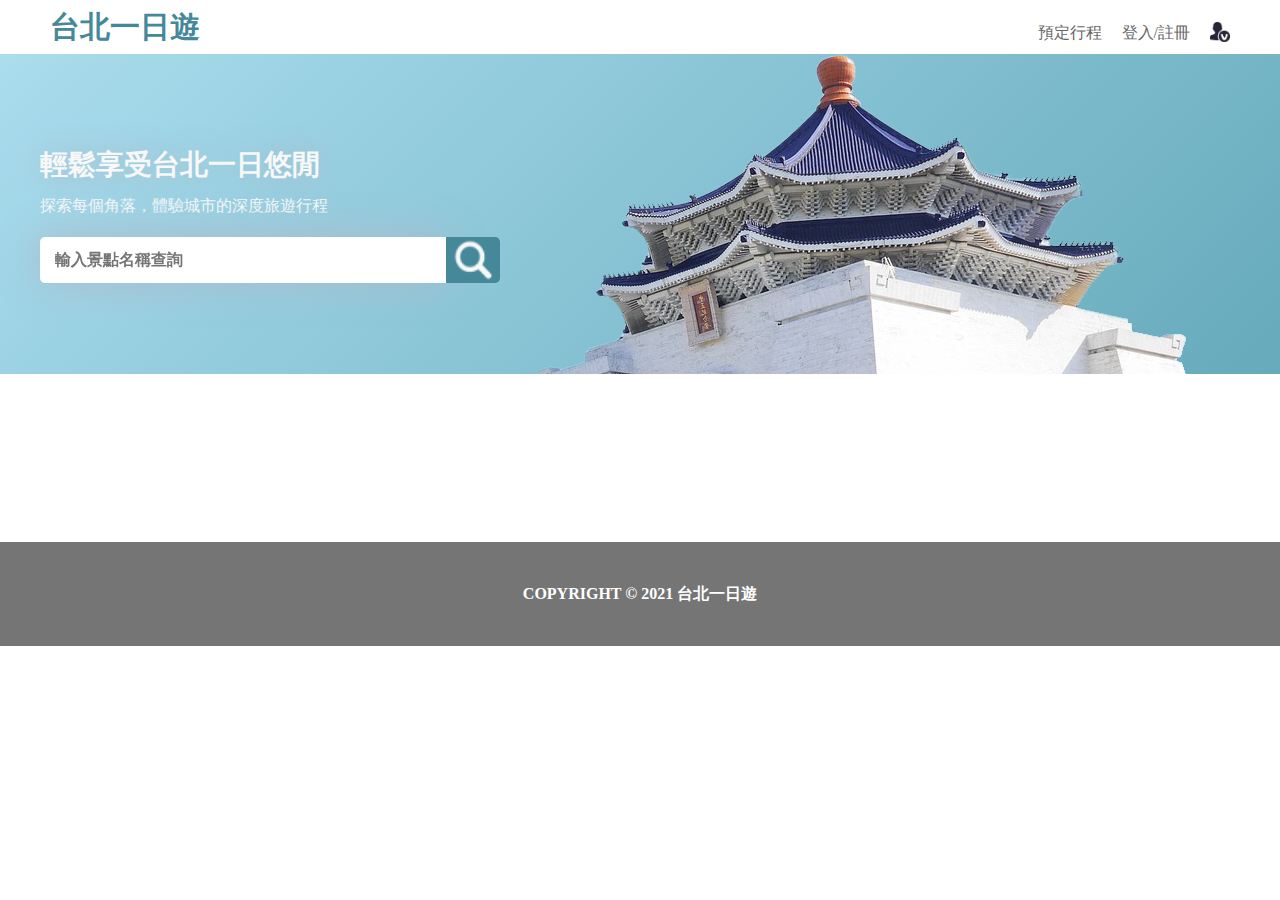
<file: templates/index.html>
<html>

<head>
    <meta charset="UTF-8">
    </meta>
    <meta name="viewport" content="width=device-width, initial-scale=1.0, maximum-scale=1.0, user-scalable=no" />
    <title>台北一日遊-首頁 </title>


    <link href="index.css" rel="stylesheet" type="text/css">
    <!-- 離線的 要擺在HTML同一個資料夾 -->
</head>


<body>
    <!-- signform  背景------------------------------------>
    <div class="signformbackground" id="signformbackground" style="display: none ;"></div>

    <!--NAV 導覽列----------------------------------->
    <div class="top1">
        <div class="top">
            <div class="top2">

                <div class="top_left_logo" style="cursor: pointer;"><a href=""
                        style="text-decoration:none;color:#448899">台北一日遊 </a>
                </div>
                <div class="top_right">

                    <div class="top_right_item" id="booking" onclick="booking()" style="cursor: pointer;">預定行程</div>
                    <div class="top_right_item" id="displaysign" onclick="start()" style="cursor: pointer;"> 登入/註冊</div>
                    <div class="top_right_item" id="displaysignout" onclick="displaysignout()" style="display:none"> 登出</div>
                    <div class="top_right_item" id="member"   style="display:block; width: 20px;"> <a href="http://3.115.236.143:3000/member"
                        style="text-decoration:none; "><img
                        src="member.png"> </a></div>
                    </div>
                </div>
            </div>
        </div>
    </div>

    <!--標題----------------------------------->
    <div class="head">


        <div class="head2">

            <div class="head_middle">
                <div class="head_middle_text1">輕鬆享受台北一日悠閒</div>
                <div class="head_middle_text2">探索每個角落，體驗城市的深度旅遊行程</div>
                <div class="head_middle_search_box">
                    <input class="head_middle_search_input" placeholder="輸入景點名稱查詢" id='AttrationKeyword'>
                    <button class="head_middle_search_button" type="button" onclick="getDataAttrationKeyword()"><img
                            src="icon_search.png"> </button>
                </div>

            </div>

        </div>
        <div class="headimg">
        </div>
    </div>

    <!-- signform 註冊 // 登入  ------------------------------------>
    <div style="display: flex;    z-index: 1002;justify-content: center;    ">
        <div class="signform" id="signform" style="display: none">
            <div class="signboxup"></div>

            <div class="signtitlebox">
                <div class="signtitle">
                    <p style="font-weight: 700;font-size: 24px;line-height: 24px;color: #666666;">登入會員帳號 </p>
                </div>

                <div class="signclose">
                    <img src="icon_close.png" width="35px" height="35px" onclick="signclose()">
                </div>
            </div>

            <!-- 表單應該不是直接傳給後端查資料回傳 是給JS 呼叫後端做請求 -->
            <form id="signinform" action="" onsubmit=" return func()">
                <div class="userdiv">
                    <input id="email" class="signinput" type="text" placeholder="輸入電子信箱"
                        pattern="[a-z0-9._%+-]+@[a-z0-9.-]+\.[a-z]{2,4}$" name="email" required="required">
                </div>

                <div class="pwddiv">
                    <input id="password" class="signinput" type="password" placeholder="輸入密碼" name="password"
                        autocomplete="on" required="required">
                </div>

                <div class="postdiv">
                    <button onclick="signin()">登入帳戶</button>
                </div>
            </form>



            <div class="change" style="color: #4d4d4d">
                <p id="signinmeg" style="text-decoration: none;color:red; display:none;">輸入的 Email 或密碼錯誤，登入失敗 </p>
                <p>還沒有帳戶？點此<a style="cursor: pointer; text-decoration: none;color: #666666"
                        onclick="registerform()">註冊</a>
                </p>
            </div>


        </div>



        <div class="signform" id="registerform" style="display: none">
            <div class="signboxup">

            </div>

            <div class="signtitlebox">

                <div class="signtitle">
                    <p style="font-weight: 700;font-size: 24px;line-height: 24px;color: #666666;">註冊會員帳號 </p>
                </div>

                <div class="signclose">
                    <img src="icon_close.png" width="35px" height="35px" onclick="signclose()">
                </div>
            </div>
            <!-- 註冊---------------------- -->
            <form id="signupform" action="" onsubmit=" return func()" method="POST">
                <!-- return error 不用理 -->
                <div class="userdiv">
                    <input id="registeruser" class="signinput" type="text" placeholder="輸入姓名" name="registeruser"
                        required="required">
                </div>

                <!-- <img src="image/signloading.gif" style="display: none" id="registerloading"> -->
                <div class="pwddiv">
                    <input id="registeremail" class="signinput" type="text" placeholder="輸入電子信箱"
                        pattern="[a-z0-9._%+-]+@[a-z0-9.-]+\.[a-z]{2,4}$" name="registeremail" autocomplete="on"
                        required="required">
                </div>

                <div class="pwddiv">
                    <input id="registerrepassword" class="signinput" type="password" placeholder="輸入密碼"
                        name="registerrepassword" autocomplete="on" required="required">
                </div>

                <div class="postdiv">
                    <button onclick="signup()">註冊新帳戶</button>

                </div>
            </form>



            <div class="change" style="color: #4d4d4d">
                <p id="signinmegerror" style="text-decoration: none;color:red; display:none;">輸入的 Email 已經註冊 </p>
                <p id="signinmegsus" style="text-decoration: none;color:red; display:none;">註冊成功 </p>
                <p>已經有帳戶了？點此<a style=" cursor: pointer; text-decoration: none;color: #666666 "
                        onclick="signform()">登入</a>
                </p>
            </div>



        </div>
    </div>

    <!-- 從無到有產生景點方塊 -->
    <main class="main" id="main">
    </main>

    <!-- A footer for the page. -->
    </br>

    <div class="loading">
        <div class="ball"></div>
        <div class="ball"></div>
        <div class="ball"></div>
    </div>

    <footer class="footer" id="foot">
        <div id="keywordfoot"></div>
        <div class="footer_text">
            <p>COPYRIGHT © 2021 台北一日遊</p>
    </footer>



</body>


<script>

    function Removeball() {
        return new Promise(function (resolve, reject) {
            setTimeout(function () {
                document.querySelector('.loading').classList.remove('show')
                console.log("12341567894564123132")
                add()
            }, 600)
            resolve()
        })
    }


    // Intersection Observer  //  Infinite Scroll  觀察 foot
    // https://shubo.io/intersection-observer-api/
    const foot = document.getElementById('foot');
    const callback = (entries, observer) => {

        entries.forEach(async entry => {
            // console.log(entry);
            if (entry.isIntersecting) {
                document.querySelector('.loading').classList.add('show');
                let showingRemove = await Removeball()
            }
        }
        );
    };
    const observer = new IntersectionObserver(callback, { threshold: 0.8 });




    function RemoveballKeyword() {
        return new Promise(function (resolve, reject) {
            setTimeout(function () {
                document.querySelector('.loading').classList.remove('show')
                // console.log("12341567894564123132")
                addkeyword()
            }, 600)
            resolve()
        })
    }
    //觀察keywordfoot
    const keywordfoot = document.getElementById('keywordfoot');
    const keywordcallback = (entries, observer) => {
        entries.forEach(async entry => {

            if (entry.isIntersecting) {
                document.querySelector('.loading').classList.add('show');
                let showingRemove = await RemoveballKeyword()
            }
        }
        );
    };
    const keywordobserver = new IntersectionObserver(keywordcallback, { threshold: 0.8 });





    // 一打開網頁 載入首頁
    // fetch("http://3.115.236.143:3000/api/attractions")
    fetch("http://3.115.236.143:3000/api/attractions") ////上線修改
        .then((result) => {
            return result.json();//將資料用JSON 的格式用物件和陣列的組合
        })
        .then((result) => {


            // 一打開網頁 確認SESSION

            fetch("http://3.115.236.143:3000/api/user", {//上線修改
                // fetch("http://3.115.236.143:3000/api/user", {
                method: 'GET'
            }) //測試
                .then((sessionresult) => {
                    return sessionresult.json();//將資料用JSON 的格式用物件和陣列的組合
                })
                .then((sessionresult) => {
                    // console.log("SESSSION判斷", result)
                    // console.log("SESSSION判斷", sessionresult.data)
                    //如果回傳有值的話，右上角顯示登出 登入顯示
                    //如果回傳沒有值 代表沒有登入狀態 display:""
                    if (sessionresult.data == null) {
                        // console.log("SESSSION判斷等於Null 代表沒有session 將右上角顯示登入 登出顯示0")
                        document.getElementById('displaysign').style.display = "block"
                        document.getElementById('displaysignout').style.display = "none"
                        document.getElementById('member').style.display = "none"
                    } else {
                        document.getElementById('displaysign').style.display = "none"
                        document.getElementById('displaysignout').style.display = "block"
                        document.getElementById('member').style.display = "block"

                    }

                })


            // 載入網頁時 從無到有載入第一頁的container
            for (d = 1; d < 13; d++) {
                //以下都一樣~~~~~~~~~~~~~~~~~~~~~~~~~~~~~~~~~~~~~~~~~~~~~~~~~~~~~~~~~~~~~~~
                let containerdiv = document.createElement("div");
                containerdiv.id = "container" + String(d);
                containerdiv.className = "container";
                document.getElementById("main").appendChild(containerdiv);

                let picdiv = document.createElement("div");
                picdiv.className = "Pic";
                picdiv.id = "pic" + String(d);
                document.getElementById("container" + String(d)).appendChild(picdiv);

                let titlediv = document.createElement("div");
                titlediv.className = "Title";
                titlediv.id = "view" + String(d);
                document.getElementById("container" + String(d)).appendChild(titlediv);

                let containerbottom = document.createElement("div");
                containerbottom.className = "containerbottom";
                containerbottom.id = "containerbottom" + String(d);
                document.getElementById("container" + String(d)).appendChild(containerbottom);

                let mrtdiv = document.createElement("div");
                mrtdiv.className = "mrtdiv";
                mrtdiv.id = "mrtdiv" + String(d);
                document.getElementById("containerbottom" + String(d)).appendChild(mrtdiv);

                let catediv = document.createElement("div");
                catediv.className = "catediv";
                catediv.id = "catediv" + String(d);
                document.getElementById("containerbottom" + String(d)).appendChild(catediv);
            }

            // 載入網頁時 將照片和景點塞入 從第一頁的container
            function Viewdata(view, id) {
                this.name = result.data[i].name;
                let x = document.createElement("p");
                x.setAttribute("class", "Title");
                let t = document.createTextNode(this.name);
                x.appendChild(t);
                document.getElementById(id).appendChild(x);
            }

            function Picdata(pic, imgid) {
                this.pic = result.data[i].images[0];
                let imgTag = document.createElement("img");
                imgTag.src = this.pic;
                imgTag.setAttribute("class", "Pic");
                let mm = document.getElementById(imgid);
                mm.appendChild(imgTag);//將id="pic " 插入 img 標籤

                //將圖片加入超連結
                dataid = result.data[i].id; //取得data 的id
                let linkTag = document.createElement("a"); //建立HTML a 標籤
                // linkTag.href = "http://3.115.236.143:3000/attraction/" + dataid; // 建立 a href=http://3.115.236.143:3000/attraction/<id>
                linkTag.href = "http://3.115.236.143:3000/attraction/" + dataid; //上線修改
                mm.appendChild(linkTag); //將id="pic " 插入a標籤
                linkTag.appendChild(imgTag) //將 a 標籤 插入 img
            }

            function mrtdata(mrt, mrtdiv) {
                this.mrt = result.data[i].mrt;
                let m = document.createElement("p");
                m.setAttribute("class", "mrtdiv");
                let r = document.createTextNode(this.mrt);
                m.appendChild(r);
                document.getElementById(mrtdiv).appendChild(m);
            }


            function catedata(cate, catediv) {
                this.catediv = result.data[i].category;
                let c = document.createElement("p");
                c.setAttribute("class", "catediv");
                let a = document.createTextNode(this.catediv);
                c.appendChild(a);
                document.getElementById(catediv).appendChild(c);
            }
            //以上都一樣~~~~~~~~~~~~~~~~~~~~~~~~~~~~~~~~~~~~~~~~~~~~~~~~~~~~~~~~~~~~~~~
            for (i = 0; i < 12; i++) {
                Viewdata(i, "view" + String(i + 1));
                Picdata(i, "pic" + String(i + 1));
                mrtdata(i, "mrtdiv" + String(i + 1));
                catedata(i, "catediv" + String(i + 1));
            }
            //設一段延遲等網頁載完打開觀察
            setTimeout(observer.observe(foot), 2000)



        })


    // LOAD MORE. .載入下一頁 ，從下一頁的第一筆取DATA
    let loadcount = 0
    function add() {
        loadcount = loadcount + 1
        let loadnum = loadcount * 12
        // console.log("載入數字:" + loadnum)

        // fetch("http://3.115.236.143:3000/api/attractions?page=" + String(loadcount))
        fetch("http://3.115.236.143:3000/api/attractions?page=" + String(loadcount)) //上線修改
            .then((result) => {
                return result.json();//將資料用JSON 的格式用物件和陣列的組合
            })
            .then((result) => {
                //loadnum + 1+result.data.length 防止多加最後一頁多的div
                for (d = loadnum + 1; d < loadnum + 1 + result.data.length; d++) {

                    //以下都一樣~~~~~~~~~~~~~~~~~~~~~~~~~~~~~~~~~~~~~~~~~~~~~~~~~~~~~~~~~~~~~~~
                    let containerdiv = document.createElement("div");
                    containerdiv.id = "container" + String(d);
                    containerdiv.className = "container";
                    document.getElementById("main").appendChild(containerdiv);

                    let picdiv = document.createElement("div");
                    picdiv.className = "Pic";
                    picdiv.id = "pic" + String(d);
                    document.getElementById("container" + String(d)).appendChild(picdiv);

                    let titlediv = document.createElement("div");
                    titlediv.className = "Title";
                    titlediv.id = "view" + String(d);
                    document.getElementById("container" + String(d)).appendChild(titlediv);

                    let containerbottom = document.createElement("div");
                    containerbottom.className = "containerbottom";
                    containerbottom.id = "containerbottom" + String(d);
                    document.getElementById("container" + String(d)).appendChild(containerbottom);

                    let mrtdiv = document.createElement("div");
                    mrtdiv.className = "mrtdiv";
                    mrtdiv.id = "mrtdiv" + String(d);
                    document.getElementById("containerbottom" + String(d)).appendChild(mrtdiv);

                    let catediv = document.createElement("div");
                    catediv.className = "catediv";
                    catediv.id = "catediv" + String(d);
                    document.getElementById("containerbottom" + String(d)).appendChild(catediv);
                };


                function Viewdata(view, id) {
                    this.name = result.data[i].name;
                    let x = document.createElement("p");
                    x.setAttribute("class", "Title");
                    let t = document.createTextNode(this.name);
                    x.appendChild(t);
                    document.getElementById(id).appendChild(x);
                }

                function Picdata(pic, imgid) {
                    this.pic = result.data[i].images[0];
                    let imgTag = document.createElement("img");
                    imgTag.src = this.pic;
                    imgTag.setAttribute("class", "Pic");
                    let mm = document.getElementById(imgid);
                    mm.appendChild(imgTag);

                    //將圖片加入超連結
                    dataid = result.data[i].id; //取得data 的id
                    let linkTag = document.createElement("a"); //建立HTML a 標籤
                    // linkTag.href = "http://3.115.236.143:3000/attraction/" + dataid; // 建立 a href=http://3.115.236.143:3000/attraction/<id>
                    linkTag.href = "http://3.115.236.143:3000/attraction/" + dataid; // 建立 a href=http://3.115.236.143:3000/attraction/<id> 上線修改

                    mm.appendChild(linkTag); //將id="pic " 插入a標籤
                    linkTag.appendChild(imgTag) //將 a 標籤 插入 img
                };


                function mrtdata(mrt, mrtdiv) {
                    this.mrt = result.data[i].mrt;
                    let m = document.createElement("p");
                    m.setAttribute("class", "mrtdiv");
                    let r = document.createTextNode(this.mrt);
                    m.appendChild(r);
                    document.getElementById(mrtdiv).appendChild(m);
                }


                function catedata(cate, catediv) {
                    this.catediv = result.data[i].category;
                    let c = document.createElement("p");
                    c.setAttribute("class", "catediv");
                    let a = document.createTextNode(this.catediv);
                    c.appendChild(a);
                    document.getElementById(catediv).appendChild(c);
                }

                //以上都一樣~~~~~~~~~~~~~~~~~~~~~~~~~~~~~~~~~~~~~~~~~~~~~~~~~~~~~~~~~~~~~~~

                for (i = 0; i < result.data.length; i++) {
                    Viewdata(i, "view" + String(i + loadnum + 1));
                    Picdata(i, "pic" + String(i + loadnum + 1));
                    mrtdata(i, "mrtdiv" + String(i + loadnum + 1));
                    catedata(i, "catediv" + String(i + loadnum + 1));
                }


                //最後一頁就關掉觀察foot
                if (result.nextPage == null) {
                    // console.log("確認進入nextPage == null 關掉foot ", observer.unobserve(foot));
                    observer.unobserve(foot)
                }


            });
    }


    // Part 2 - 4：完成關鍵字搜尋功能  : 查詢資料景點名字  id='AttrationKeyword'
    function getDataAttrationKeyword() { //載入keyword 首頁

        //重置 載入更多頁數的數字
        keywordloadcount = 0
        loadcount = 0

        //取得關鍵字 宣告全域
        AttrationKeywordElement = document.getElementById('AttrationKeyword');
        AttrationKeyword = AttrationKeywordElement.value;
        // console.log("關鍵字", AttrationKeyword)

        //只要一按搜尋就關閉foot，防止沒有跑到最後一頁關掉foot 就按搜尋
        observer.unobserve(foot);

        // 刪除main下面所有子節點 清空頁面
        let delmain = document.getElementById("main");
        while (delmain.firstChild) {
            delmain.removeChild(delmain.firstChild);
        }

        fetch("http://3.115.236.143:3000/api/attractions?keyword=" + AttrationKeyword)
            .then(function (response) {
                return response.json();
            })
            .then(function (result) {

                //如果搜尋資料長度=0代表沒有關鍵字，網頁顯示找無資料
                if (result.data.length == 0) {
                    let nodata = document.createElement("p");// 加入P 標籤
                    nodata.id = "nodata"// P 標籤的id = nodata
                    nodata.setAttribute("class", "top_right_item");// id = nodata ,給他一個class 類別那就top_right_item好了
                    let t = document.createTextNode("沒有結果");//顯示nodata的文字
                    nodata.appendChild(t);//顯示nodata的文字 插入在nodata後 將nodata 插入在id = main 的下面 就可以顯示在畫面上
                    document.getElementById("main").appendChild(nodata);
                }
                else {

                    // 刪除所有元素後 並確認有關鍵字，
                    // 載入網頁時 從無到有載入第一頁的container
                    for (d = 1; d < 13; d++) {

                        //以下都一樣~~~~~~~~~~~~~~~~~~~~~~~~~~~~~~~~~~~~~~~~~~~~~~~~~~~~~~~~~~~~~~~
                        let containerdiv = document.createElement("div");
                        containerdiv.id = "container" + String(d);
                        containerdiv.className = "container";
                        document.getElementById("main").appendChild(containerdiv);

                        let picdiv = document.createElement("div");
                        picdiv.className = "Pic";
                        picdiv.id = "pic" + String(d);
                        document.getElementById("container" + String(d)).appendChild(picdiv);

                        let titlediv = document.createElement("div");
                        titlediv.className = "Title";
                        titlediv.id = "view" + String(d);
                        document.getElementById("container" + String(d)).appendChild(titlediv);

                        let containerbottom = document.createElement("div");
                        containerbottom.className = "containerbottom";
                        containerbottom.id = "containerbottom" + String(d);
                        document.getElementById("container" + String(d)).appendChild(containerbottom);

                        let mrtdiv = document.createElement("div");
                        mrtdiv.className = "mrtdiv";
                        mrtdiv.id = "mrtdiv" + String(d);
                        document.getElementById("containerbottom" + String(d)).appendChild(mrtdiv);

                        let catediv = document.createElement("div");
                        catediv.className = "catediv";
                        catediv.id = "catediv" + String(d);
                        document.getElementById("containerbottom" + String(d)).appendChild(catediv);
                    }

                    // 載入網頁時 將照片和景點塞入 從第一頁的container
                    function Viewdata(view, id) {
                        this.name = result.data[i].name;
                        let x = document.createElement("p");
                        x.setAttribute("class", "Title");
                        let t = document.createTextNode(this.name);
                        x.appendChild(t);
                        document.getElementById(id).appendChild(x);
                    }

                    function Picdata(pic, imgid) {
                        this.pic = result.data[i].images[0];
                        let imgTag = document.createElement("img");
                        imgTag.src = this.pic;
                        imgTag.setAttribute("class", "Pic");
                        let mm = document.getElementById(imgid);
                        mm.appendChild(imgTag);

                        //將圖片加入超連結
                        dataid = result.data[i].id; //取得data 的id
                        let linkTag = document.createElement("a"); //建立HTML a 標籤
                        linkTag.href = "http://3.115.236.143:3000/attraction/" + dataid; // 建立 a href=http://3.115.236.143:3000/attraction/<id>
                        mm.appendChild(linkTag); //將id="pic " 插入a標籤
                        linkTag.appendChild(imgTag) //將 a 標籤 插入 img
                    }


                    function mrtdata(mrt, mrtdiv) {
                        this.mrt = result.data[i].mrt;
                        let m = document.createElement("p");
                        m.setAttribute("class", "mrtdiv");
                        let r = document.createTextNode(this.mrt);
                        m.appendChild(r);
                        document.getElementById(mrtdiv).appendChild(m);
                    }


                    function catedata(cate, catediv) {
                        this.catediv = result.data[i].category;
                        let c = document.createElement("p");
                        c.setAttribute("class", "catediv");
                        let a = document.createTextNode(this.catediv);
                        c.appendChild(a);
                        document.getElementById(catediv).appendChild(c);
                    }
                    //以上都一樣~~~~~~~~~~~~~~~~~~~~~~~~~~~~~~~~~~~~~~~~~~~~~~~~~~~~~~~~~~~~~~~
                    for (i = 0; i < 12; i++) {
                        Viewdata(i, "view" + String(i + 1));
                        Picdata(i, "pic" + String(i + 1));
                        mrtdata(i, "mrtdiv" + String(i + 1));
                        catedata(i, "catediv" + String(i + 1));
                    }

                    // 設一段延遲等載入網頁完 將關鍵字打開
                    setTimeout(keywordobserver.observe(keywordfoot), 1500)
                    // keywordobserver.observe(keywordfoot)

                }
            });
    }


    // keyword 關鍵字搜尋載入更多功能
    let keywordloadcount = 0
    function addkeyword() { //載入keyword 下一頁
        // console.log("確認有addkeyword:", AttrationKeyword)
        //關掉foot
        observer.unobserve(foot);
        //載入正確的數字
        keywordloadcount = keywordloadcount + 1
        let keywordloadnum = keywordloadcount * 12


        fetch("http://3.115.236.143:3000/api/attractions?keyword=" + AttrationKeyword + "&page=" + String(keywordloadcount))
            .then((result) => {
                return result.json();//將資料用JSON 的格式用物件和陣列的組合
            })
            .then((result) => {
                //keywordloadnum + 1+result.data.length 防止多加最後一頁多的div

                for (d = keywordloadnum + 1; d < keywordloadnum + 1 + result.data.length; d++) {
                    //以下都一樣~~~~~~~~~~~~~~~~~~~~~~~~~~~~~~~~~~~~~~~~~~~~~~~~~~~~~~~~~~~~~~~
                    let containerdiv = document.createElement("div");
                    containerdiv.id = "container" + String(d);
                    containerdiv.className = "container";
                    document.getElementById("main").appendChild(containerdiv);

                    let picdiv = document.createElement("div");
                    picdiv.className = "Pic";
                    picdiv.id = "pic" + String(d);
                    document.getElementById("container" + String(d)).appendChild(picdiv);

                    let titlediv = document.createElement("div");
                    titlediv.className = "Title";
                    titlediv.id = "view" + String(d);
                    document.getElementById("container" + String(d)).appendChild(titlediv);

                    let containerbottom = document.createElement("div");
                    containerbottom.className = "containerbottom";
                    containerbottom.id = "containerbottom" + String(d);
                    document.getElementById("container" + String(d)).appendChild(containerbottom);

                    let mrtdiv = document.createElement("div");
                    mrtdiv.className = "mrtdiv";
                    mrtdiv.id = "mrtdiv" + String(d);
                    document.getElementById("containerbottom" + String(d)).appendChild(mrtdiv);

                    let catediv = document.createElement("div");
                    catediv.className = "catediv";
                    catediv.id = "catediv" + String(d);
                    document.getElementById("containerbottom" + String(d)).appendChild(catediv);
                };


                function Viewdata(view, id) {
                    this.name = result.data[i].name;
                    let x = document.createElement("p");
                    x.setAttribute("class", "Title");
                    let t = document.createTextNode(this.name);
                    x.appendChild(t);
                    document.getElementById(id).appendChild(x);
                }

                function Picdata(pic, imgid) {
                    this.pic = result.data[i].images[0];
                    let imgTag = document.createElement("img");
                    imgTag.src = this.pic;
                    imgTag.setAttribute("class", "Pic");
                    let mm = document.getElementById(imgid);
                    mm.appendChild(imgTag);

                    //將圖片加入超連結
                    dataid = result.data[i].id; //取得data 的id
                    let linkTag = document.createElement("a"); //建立HTML a 標籤
                    linkTag.href = "http://3.115.236.143:3000/attraction/" + dataid; // 建立 a href=http://3.115.236.143:3000/attraction/<id>
                    mm.appendChild(linkTag); //將id="pic " 插入a標籤
                    linkTag.appendChild(imgTag) //將 a 標籤 插入 img
                };


                function mrtdata(mrt, mrtdiv) {
                    this.mrt = result.data[i].mrt;
                    let m = document.createElement("p");
                    m.setAttribute("class", "mrtdiv");
                    let r = document.createTextNode(this.mrt);
                    m.appendChild(r);
                    document.getElementById(mrtdiv).appendChild(m);
                }


                function catedata(cate, catediv) {
                    this.catediv = result.data[i].category;
                    let c = document.createElement("p");
                    c.setAttribute("class", "catediv");
                    let a = document.createTextNode(this.catediv);
                    c.appendChild(a);
                    document.getElementById(catediv).appendChild(c);
                }
                //以上都一樣~~~~~~~~~~~~~~~~~~~~~~~~~~~~~~~~~~~~~~~~~~~~~~~~~~~~~~~~~~~~~~~

                for (i = 0; i < result.data.length; i++) {
                    Viewdata(i, "view" + String(i + keywordloadnum + 1));
                    Picdata(i, "pic" + String(i + keywordloadnum + 1));
                    mrtdata(i, "mrtdiv" + String(i + keywordloadnum + 1));
                    catedata(i, "catediv" + String(i + keywordloadnum + 1));
                }

                // keyword 最後一頁關掉keywordfoot
                if (result.nextPage == null) {
                    // console.log("確認進入nextPage == null 關掉 keywordfoot ")
                    keywordobserver.unobserve(keywordfoot);
                }
            });
    }



    // ----------------------彈出登入登出視窗------------------
    function start() {
        document.getElementById('signform').style.display = ""
        document.getElementById('signformbackground').style.display = ""
    }

    // ----------------------彈出視窗------------------

    function signclose() {
        document.getElementById('signform').style.display = "none"
        document.getElementById('registerform').style.display = "none"
        document.getElementById('signformbackground').style.display = "none"
        // location.reload()
        document.getElementById("registeruser").value = null
        document.getElementById("registeremail").value = null
        document.getElementById("registerrepassword").value = null
        document.getElementById("email").value = null
        document.getElementById("password").value = null
    }

    function registerform() {
        document.getElementById('registerform').style.display = ""
        document.getElementById('signform').style.display = "none"
        //點選登入 註冊 回到原本的表單畫面
        document.getElementById("email").value = null
        document.getElementById("password").value = null

        document.getElementById("signinmegsus").style.display = "none"
        document.getElementById("signinmegerror").style.display = "none"
        document.getElementById("signinmeg").style.display = "none"


    }
    function signform() {
        document.getElementById('registerform').style.display = "none"
        document.getElementById('signform').style.display = ""
        //點選登入 註冊 回到原本的表單畫面
        document.getElementById("registeruser").value = null
        document.getElementById("registeremail").value = null
        document.getElementById("registerrepassword").value = null

        document.getElementById("signinmegsus").style.display = "none"
        document.getElementById("signinmegerror").style.display = "none"
        document.getElementById("signinmeg").style.display = "none"


    }



    //--------------登出畫面-------------
    function displaysignout() {
        fetch("http://3.115.236.143:3000/api/user", {
            method: 'DELETE'
            // method: 'GET'
        }) //測試
            .then((sessionresult) => {
                return sessionresult.json();//將資料用JSON 的格式用物件和陣列的組合
            })
            .then((sessionresult) => {
                if (sessionresult.ok == true) {
                    location.reload()
                    document.getElementById('displaysignout').style.display = "none"
                    document.getElementById('displaysign').style.display = ""


                }


            })


    }


    //--------------登入-------------
    function signin() {
        emailElement = document.getElementById('email')
        email = emailElement.value;
        // console.log("email??", email)

        passwordElement = document.getElementById('password')
        password = passwordElement.value;
        // console.log("password??", password)

        fd = new FormData(document.getElementById('signinform'))
        console.log("fd", fd)

        fetch("http://3.115.236.143:3000/api/user", {
            method: 'PATCH',
            body: fd
        })   //發送query string
            .then(function (response) {
                console.log(response)
                // console.log(email)
                // console.log(password)
                // return response.text();
                return response.json();
            })
            .then(function (result) {
                // document.getElementById("username").innerHTML = result

                // finall.innerHTML="";
                // let username;
                // username=result[0]
                // finall.innerHTML = result.name + " (" + result.username + ")"
                console.log("登入資訊:", result);
                // console.log("登入資訊:", result.ok);


                if (result.ok == true) {
                    //右上角 改變成登出
                    document.getElementById('displaysign').style.display = "none"
                    document.getElementById('displaysignout').style.display = "block"
                    document.getElementById('member').style.display = "block"
               
                    //重新整理關閉表單
                    location.reload()
                    signclose()


                } else {
                    let signinmeg_error = result.message
                    document.getElementById('displaysign').style.display = "block"
                    document.getElementById('displaysignout').style.display = "none"
                    document.getElementById('member').style.display = "none"
                    //失敗出現錯誤
                    document.getElementById('signinmeg').style.display = "block"
                    document.getElementById('signinmeg').innerText = signinmeg_error
                    //重新輸入信箱 密碼
                    document.getElementById("email").value = null
                    document.getElementById("password").value = null

                }

            });
    };



    //------------- 註冊 -------------
    signup = function () {

        if (document.getElementById('registeruser').validity.valid
            & document.getElementById('registeremail').validity.valid
            & document.getElementById('registerrepassword').validity.valid) {
            // registeruserElement = document.getElementById('registeruser')
            // registeruser = registeruserElement.value;
            // console.log("registeruser", registeruser)

            // registeremailElement = document.getElementById('registeremail')
            // registeremail = registeremailElement.value;
            // console.log("registeremail", registeremail)
            // console.log("email??", email)

            // registerrepasswordElement = document.getElementById('registerrepassword')
            // registerrepassword = registerrepasswordElement.value;
            // console.log("registerrepassword", registerrepassword)
            // console.log("password??", password)

            upfd = new FormData(document.getElementById('signupform'))
            // console.log("fd", upfd)

            fetch("http://3.115.236.143:3000/api/user", {
                method: 'POST',
                body: upfd

            })   //發送query string
                .then(function (response) {
                    console.log(response)
                    return response.json();
                })
                .then(function (result) {
                    console.log("登入資訊:", result);
                    // console.log("登入資訊:", result.ok);

                    if (result.ok == true) {  //註冊成功 顯示
                        document.getElementById('signinmegerror').style.display = "none"
                        document.getElementById('signinmegsus').style.display = "block"
                        // document.getElementById("registeruser").value = null
                        document.getElementById("registeremail").value = null
                        document.getElementById("registerrepassword").value = null

                    } else {//註冊失敗 顯示
                        console.log(result.message)
                        let message = result.message
                        document.getElementById("registeremail").value = null
                        document.getElementById("registerrepassword").value = ""
                        document.getElementById('signinmegerror').style.display = "block"
                        document.getElementById('signinmegerror').innerText = message
                        document.getElementById('signinmegsus').style.display = "none"
                        // document.getElementById("registerform").reset();

                    }

                }).catch((err) => {
                    console.log('錯誤:', err);
                });
        }
    }

    //  表單不跳
    function func() {
        return false;
    }



    // 處理右上角 預定文字
    function booking() {


        // 檢查使用者是否已經登入
        fetch("http://3.115.236.143:3000/api/user", {//上線測試
            // fetch("http://3.115.236.143:3000/api/user", {
            method: 'GET'
        }) //測試
            .then((sessionresult) => {
                return sessionresult.json();//將資料用JSON 的格式用物件和陣列的組合
            })
            .then((sessionresult) => {
                // console.log("SESSSION判斷", result)
                // console.log("SESSSION判斷", sessionresult.data)
                //如果回傳有值的話，右上角顯示登出 登入顯示
                //如果回傳沒有值 代表沒有登入狀態 display:""
                if (sessionresult.data == null) {
                    // SESSSION判斷等於Null 代表沒有登入，進入登入流程
                    start()
                } else {
                    //有登入 ， 導到 /booking 頁面
                    // document.location.href = "http://3.115.236.143:3000/booking";
                    document.location.href = "http://3.115.236.143:3000/booking";


                }

            })

    }

</script>



</html>
</file>
<file: templates/index.css>
/* 離線的 要擺在HTML同一個資料夾 */
* {
    font-family: Noto Sans TC;
    margin: 0px;

}



.loading {
	opacity: 0;
	display: flex;
	/* position: fixed;
	bottom: 50px;
	left: 50%; */
	transform: translateX(-50%);
	transition: opacity .3s ease-in;
    justify-content: flex-end;
}

.loading.show {
	opacity: 1;
}

.ball {
	background-color: #448899;
	border-radius: 50%;
	margin: 5px;
	height: 10px;
	width: 10px;
	animation: jump .5s ease-in infinite;
}

.ball:nth-of-type(2) {
	animation-delay: 0.1s;
}

.ball:nth-of-type(3) {
	animation-delay: 0.2s;
}

@keyframes jump {
	0%, 100% {
		transform: translateY(0);
	}
	
	50% {
		transform: translateY(-10px);
	}
}


input {
font-family: 'Noto Sans TC';
font-style: normal;
font-weight: 400;
font-size: 16px;
color: #666666;
}

.top_right_item {
    cursor: pointer;
}

input {
    z-index: 10;
}

.head_middle_search_button {
    z-index: 10;
    cursor: pointer;
}

#add {
    z-index: 11;
}

/* 讓圖片自適應容器大小 */
img {
    width: 100%;
    height: 100%;

}

/* 圖片滑過滑鼠時 變亮 */
.Pic:hover {
    background: rgb(248, 246, 246);
    opacity: 0.9;

}

/* 盒子滑過滑鼠時 變亮 */
.container:hover {
    background: rgb(248, 246, 246);
    z-index: 1000;

}


.footer {
    height: 104px;
    display: flex;
    background: #757575;
    justify-content: center;
    align-items: center;
    margin: auto;
}

.footer_text {
    margin: auto;

    justify-content: center;
    align-items: center;
    font-style: normal;
    font-weight: bold;
    font-size: 16px;
    white-space: nowrap;
    background: #757575;
    color: #FFFFFF;

}


/* ---------------------------------彈出視窗 */


.signform {
     
    position: fixed;
    background-color: white;
    top: 80px;
    padding-bottom: 15px;
    /* left: 30%; */
    width: 340px;
    /* height: 275px; */
    border-radius: 5px;
    text-align: center;
    z-index: 1002;
    /* backdrop-filter: grayscale 50%; */
    border-radius: 5px 5px 5px 5px;
}

.signformbackground {
    position: fixed;
    background-color: rgb(0, 0, 0);

    width: 100%;
    height: 100%;

    text-align: center;
    z-index: 1001;
    Opacity: 25%;

}

#registerform {
    /* height: 332px; */
    width: 340px;
    padding-bottom:10px

}


.signboxup {
    width: 340px;
    height: 10px;
    border-radius: 5px 5px 0px 0px;
    background: linear-gradient(270deg, #337788 0%, #66AABB 100%);
}


.signtitlebox {
    /* display: flex;
    position: relative; */
    margin: 15 auto;

}


.signtitle {
    margin: 0 auto;


}



.signclose {
    cursor: pointer;
    /* float: right; */
    /* overflow: hidden; */
    /* text-align: center; */
    position: absolute;
    height: 16px;
    width: 16px;
    /* margin-top: 10px;
    margin-right: 10px; */
    right: 17;
    top: 27;
}

#registerloading {
    position: absolute;
    width: 25px;
    height: 25px;
    left: 410px;
    top: 90px;
}

.signinput {
    /* text-align: center; */
    border-radius: 5px;
    background: #FFFFFF;
    width: 310px;
    height: 47px;
    border: 1px solid #CCCCCC;
    box-sizing: border-box;
    font-size: 16px;
    padding-left: 15px;
}

/* .signinput::-webkit-input-placeholder {
    font-size: 26px;
} */

.userdiv {
    position: relative;
    margin-top: 15px;
    /* width: 310px;
    height: 47px; */
    /* background: #FFFFFF; */

}

.userdiv>::placeholder {
    font-family: 'Noto Sans TC';
    font-style: normal;
    font-weight: 400;
    font-size: 16px;
    /* line-height: 13px; */
    /* or 83% */

    display: flex;
    align-items: center;
}

.pwddiv {
    position: relative;
    margin-top: 10px;
}


.pwddiv>::placeholder {
    font-family: 'Noto Sans TC';
    font-style: normal;
    font-weight: 400;
    font-size: 16px;
    /* line-height: 13px; */
    /* or 83% */

    display: flex;
    align-items: center;
}

.postdiv {
    position: relative;
 
}

.postdiv button {
    cursor: pointer;
    color: white;
    font-size: 19px;
    border: none;
    font-weight: 400;
    border-radius: 5px;
    width: 310px;
    height: 47px;
    background-color: #448899;
    margin-top: 10px;
}

.change {
    margin-top: 10px ;
    font-weight: 400;
    font-size: 16px;

}


/* ----------------------------------------------------------------------------------------- */

@media (min-width:1200px) {


    .top1 {
        height: 54px;
        width: 100%;
    }


    .top {
        width: 100%;
        z-index: 1000;
        display: flex;
        justify-content: space-between;
        align-items: center;
        position: fixed;
        background: #FFFFFF;
        height: 54px;
        margin: 0 auto;
    }

    .top2 {
        z-index: 1000;
        min-width: 1200px;
        display: flex;
        justify-content: center;
        align-items: center;
        background: #FFFFFF;
        margin: auto;
    }

    .top_left_logo {
        font-style: normal;
        font-weight: 700;
        font-size: 30px;
        color: #448899;
        z-index: 1000;
        margin-left: 10px;
    }

    .top_right {
        display: flex;
        margin-top: 10px;
        z-index: 1000;
        justify-content: flex-end;
        flex: auto;
    }

    .top_right_item {
        margin: auto 10px;
        font-style: normal;
        font-weight: 400;
        font-size: 16px;
        text-align: center;
        line-height: 13px;
        color: #666666;
        z-index: 1000;
        cursor: pointer;
    }

    .head {
        display: flex;
        justify-content: center;
        margin: auto;
        height: 320px;
        background: linear-gradient(135deg, #AADDEE 0%, #66AABB 100%);
        position: relative;
    }

    .headimg {
        width: 100%;
        height: 100%;

        background-repeat: no-repeat;
        background-image: url(welcome.png);
        background-size: contain;
        position: absolute;
        background-position: 85%;

    }

    .head2 {
        max-width: 1200px;
        width: 100%;
        display: flex;
        justify-content: center;
        align-items: center;
        margin: auto;
    }


    .head_middle {
        display: flex;
        flex-direction: column;
        width: 100%;
    }


    .head_middle_text1 {

        width: 100%;
        color: #F8F8F8;
        font-family: 'Noto Sans TC';
        text-shadow: 0px 0px 30px #AABBCC;
        font-style: normal;
        font-weight: 700;
        font-size: 28px;
        line-height: normal;
        margin-bottom: 15px;
        /* margin-left: 20px; */
        display: flex;
        z-index: 2;

    }

    .head_middle_text2 {
        width: 100%;
        color: #F8F8F8;
        font-style: normal;
        font-weight: 400;
        font-size: 16px;
        line-height: 13px;
        /* margin-left: 20px; */
        margin-bottom: 25px;
        display: flex;
        z-index: 2;
    }

    .head_middle_search_box {
        display: flex;
        /* margin-left: 20px; */
        max-width: 460px;
        float: left;
    }

    .head_middle_search_input {
        width: 100%;
        font-family: 'Noto Sans TC';
        font-style: normal;
        font-weight: 700;
        font-size: 16px;
        line-height: 13px;
        color: #757575;
        height: 46px;
        padding-left: 15px;
        border-radius: 5px 0px 0px 5px;
        filter: drop-shadow(0px 0px 20px #AABBCC);
        display: flex;
        border: none;
        background: #FFFFFF;
        font-style: #757575;
    }


    .head_middle_search_button {
        width: 60px;
        height: 46px;
        background: #448899;
        float: left;
        border: none;
        border-radius: 0px 5px 5px 0px;
    }

    .main {
        max-width: 100%;
        display: grid;
        grid-template-rows: 1fr 1fr 1fr 1fr;
        grid-template-columns: 1fr 1fr 1fr 1fr;
        gap: 30px;
        width: 1200px;
        padding-top: 40px;
        margin: auto;
    }


    .container {
        display: grid;
        grid-template-rows: 0.67fr 0.165fr 0.165fr;
        width: 270px;
        height: 242px;
        border: 1px solid #E8E8E8;
        box-sizing: border-box;
        border-radius: 5px;
        z-index: 100;
        width: 270px;
        height: 260px;
    }

    .Pic {
        display: block;
        width: 100%;
        height: 200px;
        object-fit: cover;
        border-radius: 5px 5px 0px 0px;
        width: 270px;
        height: 180px;
    }

    .Title {
        margin: 5 5 15;
        font-weight: 700;
        font-size: 16px;
        line-height: 22px;
        height: 22px;
        display: flex;
        justify-content: space-between;
        text-align: left;

    }

    .containerbottom {
        display: flex;
        justify-content: space-between;
        align-items: center;
        margin: 10px;
    }

    .mrtdiv {

        font-style: normal;
        font-weight: 400;
        font-size: 16px;
        line-height: 13px;
        color: #757575;
        justify-content: space-between;
        text-align: left;
    }

    .catediv {

        font-style: normal;
        font-weight: 400;
        font-size: 16px;
        line-height: 13px;
        color: #757575;
        justify-content: space-between;
        text-align: right;
    }


}

/* ----------------------------------------------------------------------------------------- */
@media (min-width:360.5px) and (max-width:1200px) {
 

    .top1 {
        height: 54px;
        width: 100%;
    }

    .top {
        z-index: 1000;
        min-width: 100%;
        display: flex;
        align-items: center;
        position: fixed;
        background: #FFFFFF;
        height: 54px;
    }

    .top2 {

        z-index: 1000;
        min-width: 100%;
        display: flex;
        align-items: center;
        background: #FFFFFF;
    }

    .top_left_logo {
        font-style: normal;
        font-weight: 700;
        font-size: 30px;
        color: #448899;
        z-index: 1000;
        margin-left: 10px;
    }

    .top_right {
        display: flex;
        margin-top: 10px;
        z-index: 1000;
        justify-content: flex-end;
        flex: auto;
    }

    .top_right_item {
        margin: auto 10px;
        font-style: normal;
        font-weight: 400;
        font-size: 16px;
        text-align: center;
        line-height: 13px;
        color: #666666;
        z-index: 1000;
    }



    .head {
        display: flex;
        justify-content: center;
        margin: auto;
        height: 320px;
        background: linear-gradient(135deg, #AADDEE 0%, #66AABB 100%);
        position: relative;
        max-width: 1200px;
    }

    .headimg {
        height: 320;
        width: 650px;
        position: absolute;
        padding-left: 50%;
        background-repeat: no-repeat;
        background-image: url(welcome.png);
        background-position: 450;

    }

    .head2 {
        max-width: 1200px;
        width: 100%;
        display: flex;
        justify-content: center;
        align-items: center;
        margin: auto;
    }


    .head_middle {
        display: flex;
        flex-direction: column;
        width: 100%;
    }


    .head_middle_text1 {
        width: 100%;
        color: #F8F8F8;
        font-family: 'Noto Sans TC';
        text-shadow: 0px 0px 30px #AABBCC;
        font-style: normal;
        font-weight: 700;
        font-size: 28px;
        line-height: normal;
        margin-bottom: 15px;
        margin-left: 20px;
        display: flex;
        z-index: 2;
    }

    .head_middle_text2 {
        width: 100%;
        color: #F8F8F8;
        font-style: normal;
        font-weight: 400;
        font-size: 16px;
        line-height: 13px;
        margin-left: 20px;
        margin-bottom: 25px;
        display: flex;
        z-index: 2;
    }

    .head_middle_search_box {
        display: flex;
        margin-left: 20px;
        max-width: 460px;
        float: left;
    }

    .head_middle_search_input {
        width: 100%;
        font-family: 'Noto Sans TC';
        font-style: normal;
        font-weight: 700;
        font-size: 16px;
        line-height: 13px;
        color: #757575;
        height: 46px;
        padding-left: 15px;
        border-radius: 5px 0px 0px 5px;
        filter: drop-shadow(0px 0px 20px #AABBCC);
        display: flex;
        border: none;
        background: #FFFFFF;
        font-style: #757575;
    }


    .head_middle_search_button {
        width: 60px;
        height: 46px;
        background: #448899;
        float: left;
        border: none;
        border-radius: 0px 5px 5px 0px;
    }

    .main {
        gap: 30px;
        padding-top: 40px;
        max-width: 1200px;
        display: flex;
        justify-content: center;
        justify-items: auto;
        flex-wrap: wrap;
        margin: 0 auto;
    }



    .container {
        display: grid;
        grid-template-rows: 0.67fr 0.165fr 0.165fr;
        width: 270px;
        height: 242px;
        border: 1px solid #E8E8E8;
        box-sizing: border-box;
        border-radius: 5px;
        z-index: 100;
        width: 270px;
        height: 260px;
    }

    .Pic {
        display: block;
        width: 100%;
        height: 200px;
        object-fit: cover;
        border-radius: 5px 5px 0px 0px;
        width: 270px;
        height: 180px;
    }

    .Title {

        margin: 5 5 15;
        font-weight: 700;
        font-size: 16px;
        line-height: 22px;
        height: 22px;
        display: flex;
        justify-content: space-between;
        text-align: left;
    }

    .containerbottom {
        display: flex;
        justify-content: space-between;
        align-items: center;
        margin: 10px;
    }

    .mrtdiv {
        font-style: normal;
        font-weight: 400;
        font-size: 16px;
        line-height: 13px;
        color: #757575;
        justify-content: space-between;
        text-align: left;
    }

    .catediv {
        font-style: normal;
        font-weight: 400;
        font-size: 16px;
        line-height: 13px;
        color: #757575;
        justify-content: space-between;
        text-align: right;
    }

}




/* ----------------------------------------------------------------------------------------- */
@media screen and (max-width:360px) {


    #registerform {
        top: 20%;
        margin: auto;
    
    }
    .top {
        z-index: 1000;
        display: flex;
        align-items: center;
        position: fixed;
        background: #FFFFFF;
        top: 0;
        height: 54px;
    }


    .top2 {
        min-width: 360px;
        display: flex;
        align-items: center;
        background: #FFFFFF;
    }

    .top_left_logo {
        font-style: normal;
        font-weight: 700;
        font-size: 30px;
        color: #448899;
        z-index: 1000;
        margin-left: 10px;
    }

    .top_right {
        display: flex;
        margin-top: 10px;
        z-index: 1000;
        justify-content: space-evenly;
        flex: auto;
    }

    .top_right_item {
        margin: auto 10px;
        font-style: normal;
        font-weight: 400;
        font-size: 16px;
        text-align: center;
        line-height: 13px;
        color: #666666;
        z-index: 1000;
    }


    .head {
        display: flex;
        position: relative;
        justify-content: center;
        align-items: center;
        height: 280px;
        max-width: 360px;
        background: linear-gradient(135deg, #AADDEE 0%, #66AABB 100%);
    }

    .headimg {
        background-repeat: no-repeat;
        background-image: url(welcome.png);
        background-size: cover;
        background-position: 135;
        height: 148;
        position: absolute;
        z-index: 0;
        right: 0;
        bottom: 0;
        max-width: 360px;
        width: 100%;
        display: flex;
        justify-content: center;
        align-items: center;
        margin: auto;
    }


    .head2 {
        max-width: 360px;
        width: 100%;
        display: flex;
        justify-content: center;
        align-items: center;
        margin: auto;
    }


    .head_middle {
        display: flex;
        flex-direction: column;
        width: 100%;
    }


    .head_middle_text1 {
        width: 100%;
        color: #F8F8F8;
        font-family: 'Noto Sans TC';
        text-shadow: 0px 0px 30px #AABBCC;
        font-style: normal;
        font-weight: 700;
        font-size: 28px;
        line-height: normal;
        margin-bottom: 15px;
        margin-left: 20px;
        display: flex;

    }

    .head_middle_text2 {
        width: 100%;
        color: #F8F8F8;
        font-style: normal;
        font-weight: 400;
        font-size: 16px;
        line-height: 13px;
        margin-left: 20px;
        margin-bottom: 25px;
        display: flex;
        z-index: 2;
    }

    .head_middle_search_box {
        display: flex;
        margin-left: 20px;
        max-width: 290px;
        float: left;
    }

    .head_middle_search_input {
        width: 100%;
        font-family: 'Noto Sans TC';
        font-style: normal;
        font-weight: 700;
        font-size: 16px;
        line-height: 13px;
        color: #757575;
        height: 46px;
        padding-left: 15px;
        border-radius: 5px 0px 0px 5px;
        filter: drop-shadow(0px 0px 20px #AABBCC);
        display: flex;
        border: none;
        background: #FFFFFF;
        font-style: #757575;
    }


    .head_middle_search_button {
        width: 60px;
        height: 46px;
        background: #448899;
        float: left;
        border: none;
        border-radius: 0px 5px 5px 0px;
    }

    .main {
        display: flex;
        flex-direction: column;
        justify-content: center;
        margin: 55 auto;
        row-gap: 15px;
    }


    .container {
        margin: 0 auto;
        display: flex;
        flex-direction: column;
        width: 322px;
        height: 280px;
        border: 1px solid #E8E8E8;
        box-sizing: border-box;
        border-radius: 5px;
        z-index: 100;
    }

    .Pic {
        display: block;
        width: 100%;
        height: 202px;
        object-fit: cover;
        border-radius: 5px 5px 0px 0px;
    }

    .Title {
        margin: 5 5 15;
        font-weight: 700;
        font-size: 16px;
        line-height: 22px;
        height: 22px;
        display: flex;
        justify-content: space-between;
        text-align: left;
    }

    .containerbottom {
        display: flex;
        justify-content: space-between;
        align-items: center;
        margin: 10px;
    }

    .mrtdiv {
        font-style: normal;
        font-weight: 400;
        font-size: 16px;
        line-height: 13px;
        color: #757575;
        justify-content: space-between;
        text-align: left;
    }

    .catediv {
        font-style: normal;
        font-weight: 400;
        font-size: 16px;
        line-height: 13px;
        color: #757575;
        justify-content: space-between;
        text-align: right;
    }

}
</file>
